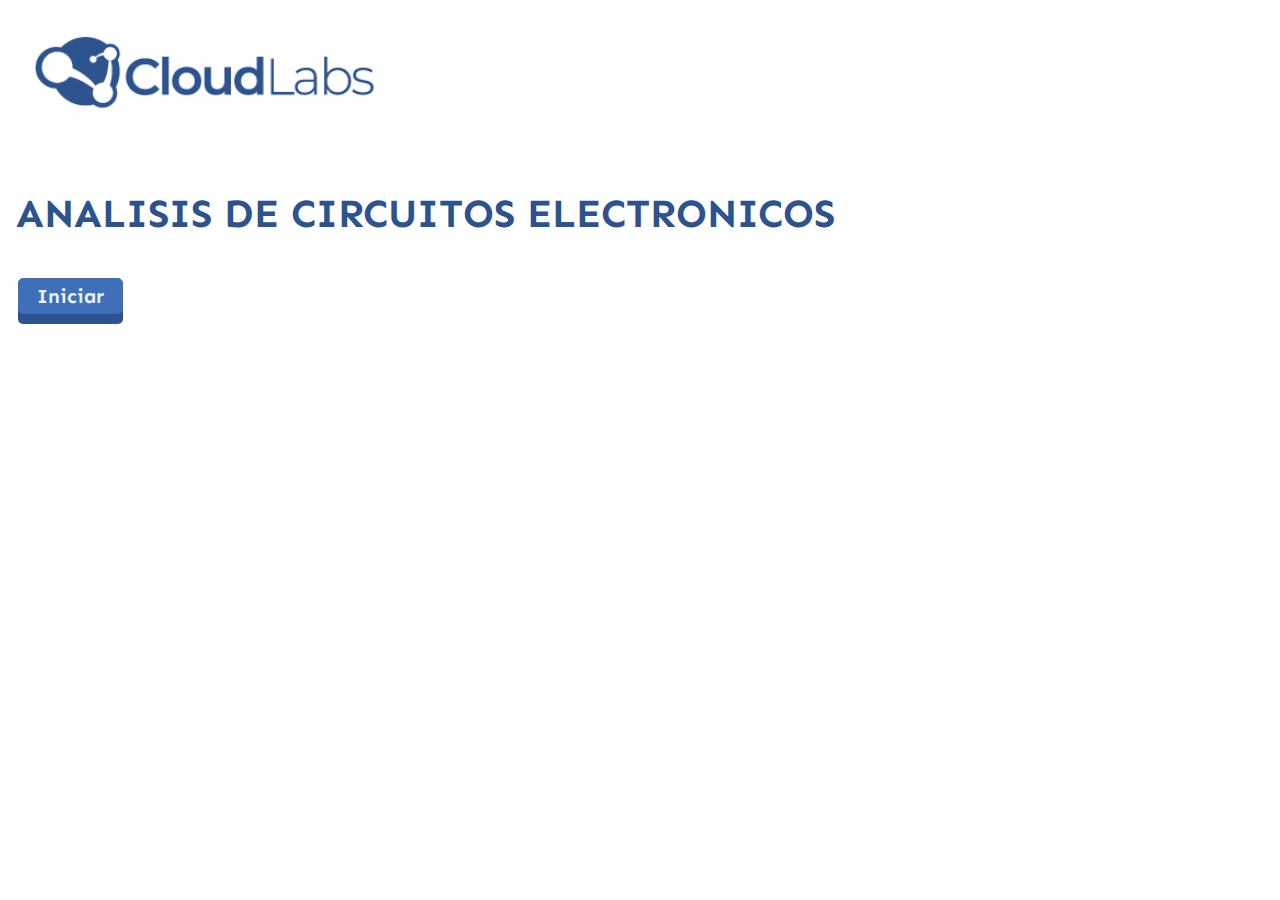
<file: index.html>
<!DOCTYPE html>
<html>

<head>
    <meta charset="utf-8">
    <meta name="viewport" content="width=device-width, initial-scale=1.0">
    <meta http-equiv="X-UA-Compatible" content="IE=edge">

    <title>UND Aprendizaje</title>

    <!-- Bootstrap CSS CDN -->
    <link rel="stylesheet" href="https://stackpath.bootstrapcdn.com/bootstrap/4.1.0/css/bootstrap.min.css" integrity="sha384-9gVQ4dYFwwWSjIDZnLEWnxCjeSWFphJiwGPXr1jddIhOegiu1FwO5qRGvFXOdJZ4" crossorigin="anonymous">
    <!-- Our Custom CSS -->
    <link rel="stylesheet" href="style3.css">
    <!-- Scrollbar Custom CSS -->
</head>

<body>
    <div class="container">
        <div class="row">
            <div class="col-md-12">
                <img src="assets/img/LogoCloudLabs.png" class="logo_portada">
            </div>
        </div>
        <div class="row">
            <div class="col-md-8">
                <h1 class="titulo_portada">ANALISIS DE CIRCUITOS ELECTRONICOS</h1>
                <a href="contenido.html" class="button-3d-azul button-portada"> Iniciar</a>
            </div>
        </div>
    </div>
</body>
</html>
</file>
<file: style3.css>
/*
    DEMO STYLE
*/

@import "https://fonts.googleapis.com/css2?family=Sen:wght@400;700;800&display=swap";
body {
    font-family: 'Sen', sans-serif;
    background: #fff;
    margin: 0;
    height: 100%;
    overflow: hidden;
}


@media screen and (max-width: 900px) {

    .ajusteIconos{
        margin-top: 60px;
    }

    body {
        font-family: 'Sen', sans-serif;
        background: #fff;
        margin: 0;
        height: 100%;
        overflow: auto;
    }
    
    


}


@font-face {
  font-family: 'Digital';
  src: url('assets/fonts/DS-DIGI.ttf') format('truetype');; /* IE9 Compat Modes */
}

@font-face {
  font-family: 'Stencil';
  src: url('assets/fonts/Stencil.ttf') format('truetype');; /* IE9 Compat Modes */
}

p {
    font-family: 'Sen', sans-serif;
    font-size: 16px;
    font-weight: 300;
    line-height: 18px;
    color: #2c538e;
    margin-bottom: 10px;
}

h3{
    font-size: 20px;

}

h5,h6{
  color: #2c538e;
}

a,
a:hover,
a:focus {
    text-decoration: none;
    transition: all 0.3s;
}

button:focus{
    outline: none !important;
}

.titulo_portada{
    color: #2c538e;
    font-size: 2.5em;
    font-weight: bolder;
    margin-top: 70px;
    margin-bottom: 30px;
}

.logo_portada{
    width: 30%;
}

.button-portada{
    font-size: 20px;
    font-weight: 700;
}

.navbar {
    padding: 5px 10px;
    background: #fff;
    border: none;
    border-radius: 0;
    margin-bottom: 12px;
    box-shadow: 1px 1px 3px rgba(0, 0, 0, 0.1);
}

.logo_cl{
   width: 20%;
}

.navbar-btn {
    box-shadow: none;
    outline: none !important;
    border: none;
}

.line {
    width: 100%;
    height: 1px;
    border-bottom: 1px dashed #ddd;
    margin: 40px 0;
}

#smartwizard2 .tab-content{
    overflow: visible;
}

.modal-content {
    border-radius: 1.7rem;
}

.mod-close {
    color: #2c538e;
}

/* ---------------------------------------------------
    SIDEBAR STYLE
----------------------------------------------------- */

#sidebar {
    width: 250px;
    position: fixed;
    top: 0;
    left: -250px;
    height: 100vh;
    z-index: 999;
    background: #2C538E;
    color: #fff;
    transition: all 0.3s;
    overflow-y: scroll;
    box-shadow: 3px 3px 3px rgba(0, 0, 0, 0.2);
}

#sidebar.active {
    left: 0;
}

#dismiss {
    width: 35px;
    height: 35px;
    line-height: 35px;
    text-align: center;
    background: #2C538E;
    position: absolute;
    top: 0px;
    right: 0px;
    cursor: pointer;
    -webkit-transition: all 0.3s;
    -o-transition: all 0.3s;
    transition: all 0.3s;
}

#dismiss:hover {
    background: #fff;
    color: #7386D5;
}

.overlay {
    display: none;
    position: fixed;
    width: 100vw;
    height: 100vh;
    background: rgba(0, 0, 0, 0.7);
    z-index: 998;
    opacity: 0;
    transition: all 0.5s ease-in-out;
}
.overlay.active {
    display: block;
    opacity: 1;
}

#sidebar .sidebar-header {
    padding: 20px;
    background: #2C538E;
}

.sidebar-header img{
    margin-top: 20px;
}

#sidebar ul.components {
    padding: 20px 0;
    border-bottom: 1px solid #47748b;
}

#sidebar ul p {
    color: #fff;
    padding: 10px;
}

#sidebar ul li a {
    padding: 10px;
    font-size: 14px;
    display: block;
}

#sidebar ul li a:hover {
    color: #7386D5;
    background: #fff;
}

#sidebar ul li.active>a,
a[aria-expanded="true"] {
    color: #fff;
}

a[data-toggle="collapse"] {
    position: relative;
}
/*
.dropdown-toggle::after {
    display: block;
    position: absolute;
    top: 50%;
    right: 20px;
    transform: translateY(-50%);
}*/
/*
ul ul a {
    font-size: 0.9em !important;
    padding-left: 30px !important;
    background: #2da6ba;
}*/

ul.CTAs {
    padding: 20px;
}

ul.CTAs a {
    text-align: center;
    font-size: 0.9em !important;
    display: block;
    border-radius: 5px;
    margin-bottom: 5px;
}

a.download {
    background: #fff;
    color: #7386D5;
}

a.article,
a.article:hover {
    background: #6d7fcc !important;
    color: #fff !important;
}

.icons-menu{
    background: #f8f9fa;
    padding: 5px;
    border-radius: 35px;
}
.icons-menu span{
    font-size: 30px;
    color: #2c538e;
}
.icons-menu img{
    width: 40px;
}
.icons-menu .dropdown-toggle::after{
    display: none;
}
.icons-menu .dropdown-toggle img{
    margin-top: 10px;
}
.footer-bottom{
    background: #fff;
    border: none;
    border-radius: 0;
    position: fixed;
    width: 97%;
    margin: 20px 20px 5px 20px;
    bottom: 0;
    -webkit-box-shadow: 0px 0px 15px 0px rgba(0, 0, 0, 0.2);
    box-shadow: 0px 0px 15px 0px rgba(0, 0, 0, 0.2);

}
.footer-content{
    margin: 10px;
}

.sw .toolbar{
    padding: 0 !important;
}
#smartwizard .barra-progreso{
    display: none;
}

.btn-cloud {
    color: #2c538e;
    background-color: #fff;
    border-color: #fff;
}
.controls-slide span{
    font-size: 25px;
}
/* ---------------------------------------------------
    CONTENT STYLE
----------------------------------------------------- */

#content {
    width: 100%;
    padding: 5px 20px;
    min-height: 100vh;
    transition: all 0.3s;
    position: absolute;
    top: 0;
    right: 0;
}

.imagen100{
    width: 100%;
}

.titulo-unidad{
    text-align: center;
    background: #2c538e;
    color: #fff;
    padding: 12px;
    border-radius: 30px;
    margin: 14px;
}

.titulo_amarillo{
    text-align: justify;
    background: #ffc107;
    color: #000;
    padding: 12px;
    border-radius: 15px;
    margin: 14px;
}

.titulo_amarillo_hover{
    text-align: justify;
    background: #ffc107;
    color: #2c538e;
    padding: 12px;
    border-radius: 15px;
    margin: 14px;
}

.titulo_amarillo_hover:hover {
    text-align: justify;
    background: #ffc107;
    color: white;
    padding: 12px;
    border-radius: 15px;
    margin: 14px;
    cursor: pointer;
}

.titulo_azul{
    text-align: justify;
    background: #2c538e;
    color: #fff;
    padding: 12px;
    border-radius: 15px;
    margin: 14px;
}

.font13{
    font-size: 13px;
}

.font28{
    font-size: 28px;
}

.font50{
    font-size: 50px;
}

.caja-texto-blue{
    background: #127dd6;
    color: #ffffff;
    padding: 10px;
    border-radius: 18px;
    border: 4px #CDD4DC solid;
}


.caja-texto{
    border: 3px solid #2c538e;
    border-radius: 15px;
    padding: 5px 15px;
    margin: 10px 0px;
}
.caja-texto-y{
    border: 4px solid #ffc107;
    border-radius: 10px;
    padding: 8px 18px; 
}
.caja-texto-back-y{
    border: 4px solid #ffc107;
    border-radius: 10px;
    padding: 6px 18px; 
    background: #ffc107;
    margin-bottom: 10px;
}
.caja-texto-back-y p{
    margin: 0px;
}
.caja-texto-back-y2{
    border: 4px solid #ffc107;
    border-radius: 10px;
    padding: 2px 2px; 
    background: #ffc107;
    margin-bottom: 10px;
}

.caja-texto-p{
    padding: 30px;
    background: #fff2cc;
    border-radius: 10px;
}

.iconos-yell img{
    margin: 0px 12px;
    width: 40px;
}

.caja-texto-back-y2 p{
    margin: 0px;
}
.caja-texto-back-b2{
    border: 4px solid #2c538e;
    border-radius: 10px;
    padding: 2px 2px; 
    background: #2c538e;
    margin-bottom: 10px;
}

.caja-texto-back-b2 p{
    margin: 0px;
    color: #fff;
}
.caja-texto-n{
    border: 2px solid #ff5200;
    border-radius: 15px;
    padding: 18px;
}
.caja-texto-b{
    background: #2c538e;
    border-radius: 10px;
    margin: 14px;
    padding: 8px 20px;
    color: #fff;
}
.caja-texto-b p{
    color: #fff;
}

.caja-texto-n span{
    color: #ff5200;
}

.p_naranja{
  color: #ff5200;
}

.nav-pills .nav-link.active, .nav-pills .show>.nav-link {
    color: #fff;
    background-color: #2c538e;
}
.nav-pills .nav-link{
    color: #2c538e;
    background-color: #ffc107;
    margin-right: 14px;
}

.link-image{
    border: 1px solid #2c538e;
    padding: 8px;
    margin: 8px;
    border-radius: 10px;
}
.link-image2{
    background:  #2c538e;
    padding: 8px;
    margin: 8px;
    border-radius: 10px;
    color: #fff !important;
}

.link-image img{
    width: 80px; 
}
.link-image2 img{
    width: 80px; 
}
.link-image .img-show {
    display: none;
}
.link-image:hover .img-show {
    display: inline;
}
.link-image:hover .img-none {
    display: none;
}

.link-image2:hover{
    color: #fff !important;
}

.nav-pills .link-image.active, .nav-pills .show>.link-image {
    color: #fff;
    background-color: #2c538e;
}


.link-image.active .img-none{
    display: none;
}
.link-image.active .img-show{
    display: inline;
}

.space25{
    margin-top: 25px;
}

.tituloh4{
    background: #2c538e;
    width: fit-content;
    padding: 8px 45px;
    color: #fff;
    border-radius: 10px;
}
.tituloh4_center{
    background: #2c538e;
    width: fit-content;
    padding: 8px 45px;
    color: #fff;
    border-radius: 10px;
    margin-left: auto;
    margin-right: auto;
}
.tituloh5_center{
    background: #ffc107;
    width: fit-content;
    padding: 8px 45px;
    color: #fff;
    border-radius: 10px;
    margin-left: auto;
    margin-right: auto;
}
.dialogo-style{
    position: relative;
    padding: 4px;
    margin: 2px 0 20px;
    border: 5px solid #ffc107;
    color: #333;
    -webkit-border-radius: 10px;
    -moz-border-radius: 10px;
    border-radius: 10px;
    background: #ffd75d;
}

.dialogo-style-right {
    position: relative;
    padding: 4px;
    margin: 2px 0 20px;
    border: 5px solid #2c538e;
    color: #fff;
    -webkit-border-radius: 10px;
    -moz-border-radius: 10px;
    border-radius: 10px;
    background: #3e6fb9;
}

.dialogo-style:before {
    content: "";
    position: absolute;
    bottom: -20px;
    left: 40px;
    border-width: 20px 20px 0;
    border-style: solid;
    border-color: #ffc107 transparent;
    display: block;
    width: 0;
}

.dialogo-style:after {
    content: "";
    position: absolute;
    bottom: -13px;
    left: 47px;
    border-width: 13px 13px 0;
    border-style: solid;
    border-color: #ffd75d transparent;
    display: block;
    width: 0;
}

.dialogo-style-right:before {
    content: "";
    position: absolute;
    bottom: -20px;
    right: 40px;
    border-width: 20px 20px 0;
    border-style: solid;
    border-color: #2c538e transparent;
    display: block;
    width: 0;
}

.dialogo-style-right:after {
    content: "";
    position: absolute;
    bottom: -13px;
    right: 47px;
    border-width: 13px 13px 0;
    border-style: solid;
    border-color: #3e6fb9 transparent;
    display: block;
    width: 0;
}

.display-none{
    display: none;
}


/*menu footer */


#colorNav > ul{
    width: 450px; /* Increase when adding more menu items */
    margin:0 auto;
}

#colorNav > ul > li{ /* will style only the top level li */
    list-style: none;
    /*box-shadow: 0 0 10px rgba(100, 100, 100, 0.2) inset,1px 1px 1px #CCC;*/
    display: inline-block;
    line-height: 1;
    margin: 1px;
    position:relative;
}

#colorNav > ul > li > a{
    color:inherit;
    text-decoration:none !important;
    font-size:24px;
}

#colorNav > ul > li > a > img{
    width: 50px;
}

#colorNav li ul{
    position:absolute;
    list-style:none;
    text-align:center;
    width: 240px;
    left: 30%;
    margin-left: -124px;
    bottom: 34px;
    font-size: 12px; 
    /* This is important for the show/hide CSS animation */
    max-height:0px;
    overflow:hidden;
    z-index: 1200;
    
    -webkit-transition:max-height 0.4s linear;
    -moz-transition:max-height 0.4s linear;
    transition:max-height 0.4s linear;
}

#colorNav li ul li{
    background-color:#313131;
}

#colorNav li ul li a{
    padding:12px;
    color:#fff !important;
    text-decoration:none !important;
    display:block;
}

#colorNav li ul li:nth-child(odd){ /* zebra stripes */
    background-color:#363636;
}

#colorNav li ul li:hover{
    background-color:#444;
}

#colorNav li ul li:first-child{
    border-radius:3px 3px 0 0;
    margin-top:25px;
    position:relative;
}
#colorNav li ul li:last-child{
    margin-bottom:5px;
    position:relative;
}

#colorNav li ul li:last-child:before{ /* the pointer tip */
    content:'';
    position:absolute;
    width:1px;
    height:1px;
    border:5px solid transparent;
    border-top-color:#313131;
    left:50%;
    bottom:-10px;
    margin-left:-5px;
}

#colorNav li ul li:last-child{
    border-bottom-left-radius:3px;
    border-bottom-right-radius:3px;
}

/* This will trigger the CSS */
/* transition animation on hover */

#colorNav li:hover ul{
    max-height: fit-content;
}

.margin5{
  margin: 5px;
}

.margin30{
  margin: 30px;
}

.justificado {
    text-align: justify;
}

.p_black {
    color: black !important;
}
.p_white {
    color: white !important;
}

.p_padding5 {
    padding-left: 5%;
    padding-right: 5%;
}

.p_padding10 {
    padding-left: 10%;
    padding-right: 10%;
}

.p_margin5 {
    margin-left: 5%;
    margin-right: 5%;
}

.p_margin10 {
    margin-left: 10%;
    margin-right: 10%;
}

/*----------------------------
    Color Themes
-----------------------------*/


#colorNav li.green{
    /* This is the color of the menu item */
    background-color:#00c08b;
    
    /* This is the color of the icon */
    color:#127a5d;
}

#colorNav li.red{       background-color:#ea5080;color:#aa2a52;}
#colorNav li.blue{      background-color: #3e6fb9;color: #1a3255;}
#colorNav li.yellow{    background-color:#94918b;color:#ab8426;}
#colorNav li.purple{    background-color:#df6dc2;color:#9f3c85;}



.linea-titulo p{
    color: #000;
}


.linea-titulo img{
    margin: -60px 0px 0px -10px;
}

#plano-electronico{
    background-image: url(assets/img/medidores.png);
    background-size: contain;
    margin-right: auto;
    margin-left: auto;
    display: block;
}

.img340{
    width: 340px;
}

.img35{
    width: 35%;
    margin: auto auto;
    display: block;
}

.p20{
    font-size: 20px;
}

.divrowbombillo{
    background: #3e6fb9;
    border-radius: 20px;
    margin: 10px;
}

.divrowbombillo p{
    color: #fff;
    font-size: 13px;
}

.divrowbombillo img{
    background: #fafafa;
    border-radius: 50%;
    padding: 27px;
    width: 70%;
}

#tecnica_tierra{
    background-image: url(assets/img/tecnica-terreno.png);
    background-size: contain;
    margin-right: auto;
    margin-left: auto;
    display: block;
    background-repeat: no-repeat;
}

#multimetro{
    background-image: url(assets/img/multimetro-clavijas.png);
    background-repeat: no-repeat;
    background-size: contain;
    margin-right: auto;

    margin-left: auto;
    display: block;
}


#electricidad{
    background-image: url(assets/img/electricidad.png);
    background-repeat: no-repeat;
    background-size: contain;
    margin-right: auto;

    margin-left: auto;
    display: block;
}

#c_tension{
    background-image: url(assets/img/estructuras-tension.png);
    background-repeat: no-repeat;
    background-size: contain;
    margin-right: auto;

    margin-left: auto;
    display: block;
}



.canvas-container{
    display: block;
    margin-left: auto;
    margin-right: auto;
}

.size14{
    font-size: 14px;
}

.borde_yell{
    border-right: 2px solid #ffc107;
}

.circle{
    background: #feb800;
    padding: 30px;
    border-radius: 80px;
}




/*tabs personalizados*/

.tablinks.active:focus{
    outline: none;
}

#wrapper {
   display: flex;
   justify-content: center;
   align-items: center;
   width: 100%;
   margin-top: 10px;
}

/* Tabs menu */

.tabs {
   margin: 0;
   /*background-image: linear-gradient(135deg, #f5f7fa 0%, #c3cfe2 100%);*/
   display: flex;
   justify-content: space-between;
   align-items: center;
   height: 50px;
   border-radius: 2px 2px 0px 0px;

   @media screen and (max-width: 512px) {
      height: 40px;
   }
}

/* Tab Links */

.tablinks {
   background: transparent;
   background-image: linear-gradient(90deg, transparent 70%, rgba(255, 255, 255, 0.2) 100%);
   border: none;
   outline: none;
   cursor: pointer;
   width: 33.3%; /*change depending on the number of tabs*/
   height: 50px;
   position: relative;
   display: flex;
   justify-content: center;
   align-items: center;
   font-size: 16px;
   overflow: hidden;
   transition: 0.3s ease;

   @media screen and (max-width: 512px) {
      height: 40px;
      font-size: 12px;
   }
}


.ajusteModal{
     width: 140%;
     margin-left: -140px;
}


@media screen and (max-width: 700px) {
    .ajusteModal{
        width: 100%;
        margin-left: 0;
   }
   
 }

.tablinks:before /* Gradient */ {
   background-image: linear-gradient(135deg, #007bff 0%, #2c538e 100%);
   content: "";
   width: 100%;
   height: 0px;
   position: absolute;
   top: 0;
   left: 0;
   transition: 0.3s ease-in-out;
   z-index: 2;
}


/*tab buttons hover*/

.tablinks:hover::before {
   height: 100%;
   z-index: 2;
   bottom: 0;
   
   @media screen and (max-width: 512px) {
      height: 0;
   }
}


/* Tab active */

.tablinks.active {
   background-color: white;
   z-index: 0;
   border-right: 0px;
   border-left: 0px;
   height: 90px;
   bottom: 0px;
   overflow: hidden;
   
   @media screen and (max-width: 512px) {
      height: 60px;
   }
}

.tablinks.active:before /* Gradient */ {
   content: "";
   width: 100%;
   height: 5px;
   top: 0;
   left: 0;
}

/* Tabs text */

.tablinks.active p,
.tablinks.active:hover p {
   opacity: 1;
   background: -webkit-linear-gradient(135deg, #007bff 0%, #2c538e 100%);
   -webkit-background-clip: text;
   -webkit-text-fill-color: transparent;
}

.tablinks p {
   opacity: 0.6;
   display: flex;
   align-items: center;
   justify-content: center;
   z-index: 2;
   transition: 0.5s ease;
   padding: 0;
   margin: 0;
   color: #686868;
   backface-visibility: hidden;
   font-weight: 400;
}

.tablinks:hover p {
   color: white;
   opacity: 1;
   
   @media screen and (max-width: 512px) {
      color: #686868;
      opacity: 0.6;
   }
}


/* Tabs text bigger */

.tablinks p:before {
   content: attr(data-title);
   position: absolute;
   height: auto;
   width: auto;
   color: white;
   display: flex;
   align-items: center;
   justify-content: center;
   opacity: 0.1;
   font-size: 40px;
   transition: 1s ease-out;
   z-index: -1;
   font-weight: 600;
   top: 110%;
   
   @media screen and (max-width: 512px) {
      display: none;
   }
}

.tablinks:hover p:before {
   opacity: 0.1;
   font-size: 40px;
   top: -80%;
}

.content{
    width: 100%;
}


/* tab content */

.wrapper_tabcontent {
   background-color: white;
   margin-top: 0px;
   z-index: -3;
   position: relative;
   opacity: 1;
   padding: 40px 60px;
   overflow: hidden;
   transition: all 1s ease;
   top: 0;
}

.tabcontent {
   display: none;
   min-height: 180px;
   
}

@keyframes tabEffect {
   from {
      top: -40px;
   }
   to {
      top: 0px;
   }
}

.tabcontent.active {

   transition: all 1s ease;
   display: block;
}

/* Tab content line */
.wrapper_tabcontent:after {
   content: "";
   height: 5px;
   width: 100%;
   position: absolute;
   background-image: linear-gradient(135deg, #667eea 0%, #764ba2 100%);
   left: 0;
   bottom: 0;
   z-index: -2;
   transition: all 1s ease;
}

/* Title */
.tabcontent h3 {
   font-size: 40px;
   top: 75px;
   transform: rotate(90deg);
   position: absolute;
   left: -90px;
   opacity: 0.1;
   width: 200px;
   height: 60px;
   background: -webkit-linear-gradient(135deg, #667eea 0%, #764ba2 100%);
   -webkit-background-clip: text;
   -webkit-text-fill-color: transparent;
   padding: 0;
   animation: city 1s ease;

   @media screen and (max-width: 512px) {
      top: 65px;
   }
}

@keyframes city {
   from {
      left: -150px;
   }
   to {
      left: -90px;
   }
}

/* Text*/
.tabcontent p {
   color: #686868;
   margin: 0;
   padding: 0;
   line-height: 28px;
   font-weight: 100;
   transition: all 1s ease;
   animation: fadeEffect 0.6s ease;
   width: 100%;
   font-size: 16px;

   @media screen and (max-width: 512px) {
      font-size: 14px;
      line-height: 26px;
   }
}

@keyframes fadeEffect {
   from {
      opacity: 0;
      margin-left: 30px;
   }
   to {
      opacity: 1;
      margin-left: 0;
   }
}



.carrusel-flip{
    width: 400px;
    height: 220px;
    margin: 20px auto;
    position: relative;
    padding: 10px 20px;
    box-sizing: border-box;
    color: #FFF;
    background: #2e4465;
    background-clip: padding-box;
    border: solid 8px transparent;
    border-radius: 1em;
    background-image: url(assets/img/textura.png);
    background-position: center;
    background-size: auto;
}
.carrusel-flip h5{
    color: #fff;
    text-align: center;
    font-weight: bold;
}

.carrusel-flip:before{
    content: '';
    position: absolute;
    top: 0;
    right: 0;
    bottom: 0;
    left: 0;
    z-index: -1;
    margin: -8px;
    border-radius: inherit;
    background: linear-gradient(to right, #ffda68, #fe6a16);
}

.quiz-container{
    height: 500px;
    margin: 0 !important;
    padding: 0 !important;
}

.imagenquiz{
    width: 150px;
    margin: auto auto;
    display: block;
}


.answers a {
    background: #dee2e6 !important;
    margin-bottom: 2px !important;
    padding: 3px 12px !important;
}

.answers a.correct {
    background: #090 !important;
}
.answers a.incorrect {
    background: #c00 !important;
}

#quiz-controls{
    background: #3e6fb9 !important;
}

#quiz-controls p{
    color: #fff;
}


.quiz-results-state #quiz-buttons a {
    margin:20px;
}

.wheeldiv{
    background: #3e6fb9;
    color: #fff;
    width: 200px;
    padding: 50px 26px;
    border-radius: 100px;
    height: 200px;
    margin: auto auto;
    margin-top: -100px;
    text-align: center;
}
.wheeldiv p{
    color: #fff;
}
.wheeldiv span{
    font-size: 3em;
    margin-bottom: 5px;
}

.sw-theme-arrows>.nav .nav-link {
    padding-left: 0px !important;
}

.textsl25{
    font-size: 18px;
    font-stretch: 20px;
    line-height: 25px;
}

.textsl25 span{
    font-size: 30px;
    font-weight: bold;
}

.img70{
    width: 170%;
    margin: auto auto;
    display: block;
}
.img80{
    width: 80%;
    margin: auto auto;
    display: block;
}
.img50{
    width: 50%;
    margin: auto auto;
    display: block;
}
.img20{
    width: 20%;
    margin: auto auto;
    display: block;
}
.img10{
    width: 20%;
    margin: auto auto;
    display: block;
}

.img7{
    width: 7%;
    margin: auto auto;
    display: block;
}
.img30{
    width: 30%;
    margin: auto auto;
    display: block;
}
/*ahorcado*/

#image7, #image6,#image5, #image4, #image3,
#image2, #image1, #image0 {
    opacity: 0;
    transition: opacity .3s ease;
}

picture {
    position: relative;
}

picture img {
    position: absolute;
    top: 14px;
    right: -284px;
    width: 300px;
    height: 321px;
}

.fade-in-juego{
  opacity: 1 !important;
}
.letra{
    margin: 2px;
    width: 50px;
    font-family: 'Digital';
    font-size: 24px;
}

#acierto {
    text-align: center;
   min-height: 24px;
   transform: scale(0);
}
.acierto {
  animation: zoomInOut 1s ease;
}
.rojo {
  color: red;
}
.verde {
  color: green;
}

.zoom-in {
  transform: scale(1) !important;
}

@keyframes zoomInOut {
  0% { transform: scale(0); }
  50% { transform: scale(1); }
  70% { transform: scale(1); }
  100% { transform: scale(0); }
}

.pregunta-ah{
    background: #2c538e;
    color: #fff;
    padding: 5px;
    border-radius: 20px;
    font-size: 13px;
}

.encuadre {
    border: 2px dashed #5cb85c;
    padding: 3px 2px 2px 6px;
}

#msg-final {
  text-align: center;
  color: #ccc;
  transition: all .5s ease;
  transform: scale(0);
  min-height: 50px;
  margin-bottom: 0;
}

.respuesta-div{
    margin: 10px 0px;
    padding: 12px 20px;
    background: #ffc107;
    border-radius: 20px;
}

.respuesta-div span{
    font-weight: 900;
    font-size: 18px;
}


/*boton 3d*/

.button-3d {
  position:relative;
  display:inline-block;
  color:#ecf0f1;
  text-decoration:none;
  border-radius:5px;
  border:solid 1px #f39c12;
  background:#e67e22;
  text-align:center;
  padding:5px 18px 5px;
  margin: 10px 2px;
  
  -webkit-transition: all 0.1s;
    -moz-transition: all 0.1s;
    transition: all 0.1s;
    
  -webkit-box-shadow: 0px 10px 0px #d35400;
  -moz-box-shadow: 0px 10px 0px #d35400;
  box-shadow: 0px 10px 0px #d35400;
}

.button-3d:hover{
    color:#ecf0f1;
    cursor: pointer;
}

.button-3d:active{
    -webkit-box-shadow: 0px 2px 0px #d35400;
    -moz-box-shadow: 0px 2px 0px #d35400;
    box-shadow: 0px 2px 0px #d35400;
    position:relative;
    top:4px;
}

.button-3d-azul {
  position:relative;
  display:inline-block;
  color:#ecf0f1;
  text-decoration:none;
  border-radius:5px;
  border:solid 1px #3e6fb9;
  background:#3e6fb9;
  text-align:center;
  padding:5px 18px 5px;
  margin: 10px 2px;
  
  -webkit-transition: all 0.1s;
    -moz-transition: all 0.1s;
    transition: all 0.1s;
    
  -webkit-box-shadow: 0px 10px 0px #2c538e;
  -moz-box-shadow: 0px 10px 0px #2c538e;
  box-shadow: 0px 10px 0px #2c538e;
}

.button-3d-azul:hover{
    color:#ecf0f1;
    cursor: pointer;
}

.button-3d-azul:active{
    -webkit-box-shadow: 0px 2px 0px #2c538e;
    -moz-box-shadow: 0px 2px 0px #2c538e;
    box-shadow: 0px 2px 0px #2c538e;
    position:relative;
    top:4px;
}

.button-3d-sm {
    position: relative;
    display: inline-block;
    font-size: 12px;
    color: #ecf0f1;
    text-decoration: none;
    border-radius: 5px;
    border: solid 1px #f39c12;
    background: #e67e22;
    text-align: center;
    padding: 0px 10px 5px;
    margin: 0px 0px;
    -webkit-transition: all 0.1s;
    -moz-transition: all 0.1s;
    transition: all 0.1s;
    -webkit-box-shadow: 0px 6px 0px #d35400;
    -moz-box-shadow: 0px 6px 0px #d35400;
    box-shadow: 0px 6px 0px #d35400;
}

.button-3d-sm:hover{
    color:#ecf0f1;
    cursor: pointer;
}

.button-3d-sm:active{
    -webkit-box-shadow: 0px 2px 0px #d35400;
    -moz-box-shadow: 0px 2px 0px #d35400;
    box-shadow: 0px 2px 0px #d35400;
    position:relative;
    top:4px;
}

.div28 span{
    font-weight: 900;
    font-size: 60px;
    color:#fff;
}

.div28 p{
    color: #000;
    font-weight: 400;
    font-size: 1.2rem;
}

.yellow1{
    background: #ffdd78;
}
.yellow2{
    background: #f1c645;    
}
.yellow3{
    background: #ffbf00;    
}

.tarjeta{
    height: auto;
    margin: auto;
    position: relative;
    padding: 20px;
    box-sizing: border-box;
    color: #FFF;
    background: #2e4465;
    background-clip: padding-box;
    border: solid 8px transparent;
    border-radius: 1em;
    background-image: url(assets/img/circuitos-mapa.png);
    background-position: center;
    background-size: auto;
}

.tarjeta:before{
    content: '';
    position: absolute;
    top: 0;
    right: 0;
    bottom: 0;
    left: 0;
    z-index: -1;
    margin: -8px;
    border-radius: inherit;
    background: linear-gradient(to right, #3acfd5, #3a4ed5);
}

.tarjeta img{
    width: 10%;
}
.tarjeta h5{
    text-align: center;
}

.img50{
   width: 50%;
   margin: auto auto; 
   display: block;
}

.mod-close{
    text-align: end;
    cursor: pointer;
}

.div-azul{
    background: #2c538e;
    color: #fff;
    padding: 25px;
    border-radius: 20px;
}

.div-azul p{
    color: #fff;
}

.botonera{
  padding-bottom: 100px;
}

.botonera a{
    width: 70px;
}

.pasos-normas{
    padding: 10px;
}

.divsuelo-right{
    border-left: 4px solid #ff5200;
    border-top: 4px solid #ff5200;
    padding: 30px;
    border-top-left-radius: 20px;
}

.divsuelo-left{
    border-bottom: 4px solid #ff5c0e;
    padding-bottom: 20px;
}

.content-circle{
    display: inline-block;
    width: 150px;
    height: auto;
    text-align: center;
    margin-right: 10px;
    vertical-align: top;
}

.circle-div{
    width: 150px;
    height: 150px;
    background: #ffc107;
    border-radius: 100px; 
    text-align: center;
    padding-top: 20px;   
}

.circle-div img{
    width: 70%;
}

.circle-div:hover{
    cursor: pointer;
}

.content-circle p{
    margin-top: 10px;
    color: #000;
    font-weight: 600; 
}

.tarjeta-wrap{
  margin: 10px;
  -webkit-perspective: 800;
  perspective: 800;
}

.tarjeta-slip{
  width: 350px;
  height: 200px;
  margin: auto auto;
  position: relative;
  border-radius: 20px;
  -webkit-transform-style: preserve-3d;
  transform-style: preserve-3d;
  -webkit-transition: .7s ease;
  transition: .7s ease;
  -webkit-box-shadow: 0px 10px 15px -5px rgba(0,0,0,0.65);
  box-shadow: 0px 10px 15px -5px rgba(0,0,0,0.65);

}

.adelante, .atras{
  width: 100%;
  height: 100%;
  position: absolute;
  top: 0;
  left: 0;
  -webkit-backface-visibility: hidden;
  backface-visibility: hidden;
  border-radius: 20px;
}

.adelante{
  width: 100%;
  text-align: center;
  padding: 30px;
}

.adelante p{
    color: #fff;
}
.atras p{
    color: #fff;
}

.atras{
  -webkit-transform: rotateY(180deg);
  transform: rotateY(180deg);

  padding: 15px;
  display: -webkit-box;
  display: -webkit-flex;
  display: -ms-flexbox;
  display: flex;
  -webkit-box-pack: center;
  -ms-flex-pack: center;
  -webkit-box-align: center;
  -webkit-align-items: center;
  -ms-flex-align: center;
  align-items: center;
  color: #fff;
}

.tarjeta-wrap:hover .tarjeta-slip{
  -webkit-transform: rotateY(180deg);
  transform: rotateY(180deg);
}

.card1{
    background: #5481b1;
}

.card2{
    background: #5490d0;
}

.card3{
    background: #85bcf7;
}

.content-atras{
    border-left: 6px solid #2c538e;
    padding-left: 10px;
}

/*
////////////////////////////////////////////////////////////////////////////////////
//////////////////////////// Juego emparejamiento
////////////////////////////////////////////////////////////////////////////////////
*/


/* Main content area */



#contentEmparejamiento {
  text-align: center;
  -moz-user-select: none;
  -webkit-user-select: none;
  user-select: none;
}

#cardPile {
  padding: 20px;
  border: 2px solid #333;
  -moz-border-radius: 10px;
  -webkit-border-radius: 10px;
  border-radius: 10px;
  -moz-box-shadow: 0 0 .3em rgba(0, 0, 0, .8);
  -webkit-box-shadow: 0 0 .3em rgba(0, 0, 0, .8);
  box-shadow: 0 0 .3em rgba(0, 0, 0, .8);
}

#containerSlots {
  padding: 10px;
  border: 2px solid transparent;
  -moz-border-radius: 10px;
  -webkit-border-radius: 10px;
  border-radius: 10px;
  -moz-box-shadow: 0 0 .3em rgba(0, 0, 0, .8);
  -webkit-box-shadow: 0 0 .3em rgba(0, 0, 0, .8);
  box-shadow: 0 0 .3em rgba(0, 0, 0, .8);
}

#cardSlots div:first-child, #cardPile p:first-child {
  margin-left: 0;
}

#cardPile p {
    border: 2px solid transparent;
}

#cardSlots div.hovered {
  background: #aaa;
}

#cardSlots p {
    border: 2px solid black;
    border-style: dashed;
    opacity: 0.5;
    margin-top: 15px;
}

#cardPile p.ui-draggable-dragging {
  -moz-box-shadow: 0 0 .5em rgba(0, 0, 0, .8);
  -webkit-box-shadow: 0 0 .5em rgba(0, 0, 0, .8);
  box-shadow: 0 0 .5em rgba(0, 0, 0, .8);
}

#contentEmparejamiento2 {
  text-align: center;
  -moz-user-select: none;
  -webkit-user-select: none;
  user-select: none;
}



#cardPile2 {
  padding: 20px;
  border: 2px solid #333;
  -moz-border-radius: 10px;
  -webkit-border-radius: 10px;
  border-radius: 10px;
  -moz-box-shadow: 0 0 .3em rgba(0, 0, 0, .8);
  -webkit-box-shadow: 0 0 .3em rgba(0, 0, 0, .8);
  box-shadow: 0 0 .3em rgba(0, 0, 0, .8);
}

#containerSlots2 {
  padding: 10px;
  border: 2px solid transparent;
  -moz-border-radius: 10px;
  -webkit-border-radius: 10px;
  border-radius: 10px;
  -moz-box-shadow: 0 0 .3em rgba(0, 0, 0, .8);
  -webkit-box-shadow: 0 0 .3em rgba(0, 0, 0, .8);
  box-shadow: 0 0 .3em rgba(0, 0, 0, .8);
}

#cardSlots2 div:first-child, #cardPile2 p:first-child {
  margin-left: 0;
}

#cardPile2 p {
    border: 2px solid transparent;
}

#cardSlots2 div.hovered {
  background: #aaa;
}

#cardSlots2 p {
    border: 2px solid black;
    border-style: dashed;
    opacity: 0.5;
    margin-top: 15px;
}

#cardPile2 p.ui-draggable-dragging {
  -moz-box-shadow: 0 0 .5em rgba(0, 0, 0, .8);
  -webkit-box-shadow: 0 0 .5em rgba(0, 0, 0, .8);
  box-shadow: 0 0 .5em rgba(0, 0, 0, .8);
}

.dashed-box {
    border: 2px solid #ffc107;
    border-style: dashed;
    border-radius: 15px;
    color: #2c538e;
    padding: 10px;
}
.titulo_aprendizaje  {
    padding-top: 10px;
    border-bottom: 6px solid rgb(255, 193, 7);
}

.boton-juego{
    font-size: 13px;
    white-space: break-spaces;
    font-weight: 600;
}

.img20tab{
  width: 20%;
}

.boton-dialogo{
   width: 130px;
}

.card-desp{
  background: #fdcf44;
}

.list_quimicos li{
    background: #ffe082;
    padding: 10px;
    margin-bottom: 5px;
    border-radius: 12px;
}

.button-shadow{
    width: 150px;
    height: 100px;
    background: #2c538e;
    text-align: center;
    padding:5px 18px 5px;
    text-decoration:none;
    color: #fff;
    border-radius:5px;
    border-style: none;
    font-size: 13px;
    vertical-align: top;
    margin-top: 20px;
}

.button-shadow div{
    background: #ffc107;
    width: 30px;
    height: 30px;
    border-radius: 30px;
    margin: auto;
    padding: 5px;
    color: #000;
    font-weight: 800;
    margin-top: -40px;
}

.button-shadow:hover{
    cursor: pointer;
    -webkit-box-shadow: -1px 10px 48px 0px rgba(255,140,0,1);
    -moz-box-shadow: -1px 10px 48px 0px rgba(255,140,0,1);
    box-shadow: -1px 10px 48px 0px rgba(255,140,0,1);
}

.sistema_medicion{
    display: inline-block;
    width: 50px;
    height: 50px;
    background: #2c538e;
    text-align: center;
    padding:8px 18px 5px;
    text-decoration:none;
    color: #fff;
    border-radius:50px;
    border-style: none;
    font-size: 1.5em;
    vertical-align: top;
    margin-top: 10px;
}

.sistema_medicion:hover{
    cursor: pointer;
}

.numslide{
    background: #ffc107;
    padding: 18px 14px;
    font-size: 1.5em;
    font-weight: bold;
}

.border-left-dash{
    border-right: dashed 2px #ffc107
}

.actividadtruefalse label{
    display: block;
    overflow: hidden;
    cursor: pointer;
    padding: 10px;
    -webkit-border-radius: 15px;
    -moz-border-radius: 15px;
    border-radius: 15px;
}

.actividadtruefalse label > * {
    display: inline-block;
    vertical-align: middle;
}

.actividadtruefalse span{
    color: #fff;
}

.actividadtruefalse img{
    width: 30px;
}

.actividadtruefalse label:hover {
    background: rgba(255,255,255,0.1);
}

   /* ´lkjñj∞ */

   
.actividadtruefalse2 label{
    display: block;
    overflow: hidden;
    cursor: pointer;
    padding: 10px;
    -webkit-border-radius: 15px;
    -moz-border-radius: 15px;
    border-radius: 15px;
}

.actividadtruefalse2 label > * {
    display: inline-block;
    vertical-align: middle;
}

.actividadtruefalse2 span{
    color: #fff;
}

.actividadtruefalse2 img{
    width: 30px;
}

.actividadtruefalse2 label:hover {
    background: rgba(255,255,255,0.1);
}


/* ------------------- */

.actividadtruefalse3 label{
    display: block;
    overflow: hidden;
    cursor: pointer;
    padding: 10px;
    -webkit-border-radius: 15px;
    -moz-border-radius: 15px;
    border-radius: 15px;
}

.actividadtruefalse3 label > * {
    display: inline-block;
    vertical-align: middle;
}

.actividadtruefalse3 span{
    color: #fff;
}

.actividadtruefalse3 img{
    width: 30px;
}

.actividadtruefalse3 label:hover {
    background: rgba(255,255,255,0.1);
}


/* ---------------------- */


.actividadtruefalse4 label{
    display: block;
    overflow: hidden;
    cursor: pointer;
    padding: 10px;
    -webkit-border-radius: 15px;
    -moz-border-radius: 15px;
    border-radius: 15px;
}

.actividadtruefalse4 label > * {
    display: inline-block;
    vertical-align: middle;
}

.actividadtruefalse4 span{
    color: #fff;
}

.actividadtruefalse4 img{
    width: 30px;
}

.actividadtruefalse4 label:hover {
    background: rgba(255,255,255,0.1);
}


.mp10{
    margin: 10px !important;
}
.capitulos{
    border-left: 2px solid #ffc107;
    padding-left: 30px;
    padding-right: 20px;
}

.image_picker_selector .thumbnail{
    padding: 40px !important;
    width: 180px;
    height: 225px;
}

.image_picker_selector .thumbnail p{
    text-align: center;
    color: #000;
    font-size: 13px;
}

.image_picker_selector img{
      width: 100px;
      margin-bottom: 10px;
}

.thumbnail.selected p{
    color: #fff;
}

.sm_picture.selected{
    background: #5cb85c !important;
}
.sm_picture_f.selected{
    background: #dc3545 !important;
}

.img-desplegables{
    width: 150px;
    border-radius: 57px;
    float: right;
    vertical-align: middle;
    margin-top: -55px;
}

.fondo-tierra{
    background-image: url(assets/img/suelo.png);
    height: 390px;
    background-repeat: no-repeat;
    background-size: contain;
    background-position: bottom;
}
.caja-boton img{
    float: left;
    vertical-align: middle;
    width: 10%;
}

.caja-boton:hover{
    background: #f1d685;
    cursor: pointer;
}


/*ordenar estilos*/

.actividad-ordenar{
    margin-bottom: 15px;
    background: #fff;
    height: 140px;
}

.actividad-ordenar:hover {
    cursor: move;
}

.actividad-ordenar2{
    height: 180px;
}

.actividad-ordenar2:hover {
    cursor: move;
}

/*dialogos*/

.bocadilloVerde{
    position: relative;
    background: #99CC00;
    color:#FFF;
    font-weight: normal;
    font-size:14px;
    border-top-left-radius: 20px;
    border-bottom-left-radius: 20px;
    border-bottom-right-radius: 20px;
    padding: 10px;
    text-align: left;
    width: 80%;
    min-height: 60px;
    height: auto;
    margin-bottom:15px;
    word-wrap: break-word;
} 

.bocadilloVerde:after{
    left: 100%;
    top: 0%;
    border: solid transparent;
    content: " ";
    height: 0;
    width: 0;
    position: absolute;
    pointer-events: none;
    border-right: 10px solid transparent;
    border-top: 10px solid  #99CC00;
    border-left: 10px solid #99CC00;
    border-bottom: 10px solid transparent;
}

.bocadilloAzul{
    position: relative;
    background: #00A9F2;
    color:#FFF;
    font-weight: normal;
    font-size:14px;
    border-top-right-radius: 20px;
    border-bottom-left-radius: 20px;
    border-bottom-right-radius: 20px;
    padding: 10px;
    text-align: left;
    width: 80%;
    min-height: 60px;
    height: auto;
    margin-left: 15%;
    margin-bottom:15px;
    word-wrap: break-word;
}

.bocadilloAzul:after{
    right: 100%;
    top: 0%;
    border: solid transparent;
    content: " ";
    height: 0;
    width: 0;
    position: absolute;
    pointer-events: none;
    border-left: 10px solid transparent;
    border-top: 10px solid  #00A9F2;
    border-right: 10px solid #00A9F2;
    border-bottom: 10px solid transparent;
}

.wd40px{
    width: 40px;
}

.controls{
    font-size: 40px;
    color: #2c538e;
    vertical-align: middle;
}

.parrafo-amarillo{
  background: #EFEDB1;
  border-radius: 10px;
  padding: 10px;
  margin: 25px 15px 0 15px;
  text-align: center;
}

.caja-modal{
  background: #5588F7;
  margin: 10px;
  font-size: 13px;
  padding: 30px 0 30px 0;
  text-align: center;

}


.aviso{
  background: #5588F7;
  color: #FFFFFF;
  font-size: 20px;
  border-radius: 15px;
  padding: 30px;
  margin: 50px 0 0 0;
}

.modal-numeros{
  background: #F5CA3B;
  margin: 8px;
  padding: 5px;
  font-size: 25px;
  border-radius: 10px;
  text-align: center;
  font-weight: bold;
}


/*Cards Interactivas*/


.card_animada {  
  box-shadow: 0 2.5em .9em -2em #555;
  position: relative;
  
  
  backface-visibility: hidden;
  transition: transform .8s cubic-bezier(.63,-0.32,.4,1.39);
  border-radius: 20px;
  background-color: #eae9e9;
  height: 230px;
  width: 400px;
  border: 2px #D5D3CF solid;
}

.card_animada .card-body {
    padding: 0px;
}

.card-flip {
  transform: rotateY(180deg);
}

.card-front .card-body {
    display: -webkit-inline-box;
}

.card-back{
    background-color: #4472c4;
    color: white;
    top: -230px;
}

.card-back .card-body {
    margin-top: 5px;}


.card-icon {
    background-color: #4472c4;
    border-top-left-radius: 20px;
    border-bottom-left-radius: 20px;
    width: 150px;
    height: 230px;
    padding: 20px;
    padding-top: 70px
}

.card-title {
    height: 230px;
    width: 200px;
    margin-top: 80px
}

/**Cards Interactivas*/


.card_animada2 {  
  box-shadow: 0 2.5em .9em -2em #555;
  position: relative;
  
  
  backface-visibility: hidden;
  transition: transform .8s cubic-bezier(.63,-0.32,.4,1.39);
  border-radius: 20px;
  background-color: #fff2cc;
  height: 230px;
  width: 250px;
  border: 2px #D5D3CF solid;
}

.card_animada2 .card-body2 {
    padding: 0px;
}

.card-flip2 {
  transform: rotateY(180deg);
}

.card-front2 .card-body2 {
    display: -webkit-inline-box;
}

.card-back2{
    background-color: #fff2cc;
    color: white;
    top: -230px;
}

.card-back2 .card-body2 {
    margin-top: 5px;}


.card-icon2 {
    background-color: #fff2cc;
    border-top-left-radius: 20px;
    border-bottom-left-radius: 20px;
    width: 150px;
    height: 230px;
    padding: 20px;
    padding-top: 70px
}

.card-title2 {
    height: 250px;
    width: 250px;
    margin-top: 80px
}



.back-yellow{
  margin-top: 30px;
  background: #ffd96e;
  border: 4px #FFCD00 solid;
  /*background: #FFCD00;*/
  border-radius: 10%;
  padding: 13px;
}


.actividadtruefalse label{
    display: block;
    overflow: hidden;
    cursor: pointer;
    padding: 10px;
    -webkit-border-radius: 15px;
    -moz-border-radius: 15px;
    border-radius: 15px;
}

.actividadtruefalse label > * {
    display: inline-block;
    vertical-align: middle;
}

.actividadtruefalse span{
    color: #fff;
}

.actividadtruefalse img{
    width: 30px;
}

.actividadtruefalse label:hover {
    background: rgba(255,255,255,0.1);
}

.titulo_aprendizaje  {
    padding-top: 10px;
    border-bottom: 6px solid rgb(255, 193, 7);
}

.caja-texto-back-b2{
  background: #2c538e;
  padding: 9%;
  border-radius: 10px;
}

.caja-texto-u11{
    background: #9dc3e6;
    padding: 5%;
    border-radius: 10px;
}


.caja-texto-blue{
  background: #2c538e;
  padding: 17%;
  border :#2c538e 2px  solid;
  border-radius: 0;
}

.margin-left{
    margin-left: 50px;
}



.container {
  padding: 1em;
  background: #FFFFFF;
}

.blocks {
  display: flex;
  flex-flow: row nowrap;

}

.block {
  position: relative;
  width: 25%;
  height: 250px;
  max-height: 250px;
  border: 1px solid #ccc;
  overflow: hidden;
  background: #ffe699;
  border-radius: 35px;
}
.block:hover .block__body {
  position: absolute;
  top: 0;
  background: #2980b9;
  color: #fff;
  height: 100%;
  transition: top 0.5s;
}
.block:hover .block__body h3 {
  color: #fff;
}

.block__body {
  padding: 1em;
  top: 100%;
}

.padding-top50{
    padding-top: 50px;
}

.margin-top80{
    margin-top: 80px;
}

.margin-top30{
    margin-top: 30px;
}

.border-b{
    border: 10px #4472c4 solid;
}

.nota{
    padding: 10px;
    background: #fff2cc;
    border-radius: 10px;
    font-size: 13px;
    color: #000000;

}

.bocadilloVerde{
    position: relative;
    background: #ffb80c;
    color:#FFF;
    font-weight: normal;
    font-size:14px;
    border-top-left-radius: 20px;
    border-bottom-left-radius: 20px;
    border-bottom-right-radius: 20px;
    padding: 10px;
    text-align: left;
    width: 80%;
    min-height: 60px;
    height: auto;
    margin-bottom:15px;
    word-wrap: break-word;
} 

.bocadilloVerde:after{
    left: 100%;
    top: 0%;
    border: solid transparent;
    content: " ";
    height: 0;
    width: 0;
    position: absolute;
    pointer-events: none;
    border-right: 10px solid transparent;
    border-top: 10px solid  #ffb80c;
    border-left: 10px solid #ffb80c;
    border-bottom: 10px solid transparent;
}

.bocadilloAzul{
    position: relative;
    background: #3f6fb7;
    color:#FFF;
    font-weight: normal;
    font-size:14px;
    border-top-right-radius: 20px;
    border-bottom-left-radius: 20px;
    border-bottom-right-radius: 20px;
    padding: 10px;
    text-align: left;
    width: 80%;
    min-height: 60px;
    height: auto;
    margin-left: 15%;
    margin-bottom:15px;
    word-wrap: break-word;
}

.bocadilloAzul:after{
    right: 100%;
    top: 0%;
    border: solid transparent;
    content: " ";
    height: 0;
    width: 0;
    position: absolute;
    pointer-events: none;
    border-left: 10px solid transparent;
    border-top: 10px solid  #3f6fb7;
    border-right: 10px solid #3f6fb7;
    border-bottom: 10px solid transparent;
}

.card-luces{
    background: #4472c4;
    border-radius: 20px;
}

.lamparas{
    background: #9dc3e6;
    /*padding: 10px;*/
    border-radius: 10px;
}

.padding-20{
    padding: 20px;
}

.padding-10{
    padding: 10px;
}

.padding-50{
    padding: 50px;
}

.padding-5{
    padding: 20px 5px;
}

.back-table{
    background:  #f8cbad;
}

.img-font{
    background-image: url(assets/img/iluminacion-interior.png);
    background-size: contain;
    margin-right: auto;
    margin-left: auto;
    display: block;
}

.margin-buttom15{
    margin-bottom: 15px;
}

.divcontenido{
    margin-bottom: 100px;
    overflow-y: auto !important;
    height: calc( 100vh - 200px ) !important;
    overflow-x: hidden !important;
}

/* Tamaño del scroll */
.divcontenido::-webkit-scrollbar {
  width: 8px;
}

 /* Estilos barra (thumb) de scroll */
.divcontenido::-webkit-scrollbar-thumb {
  background: #ccc;
  border-radius: 4px;
}

.divcontenido::-webkit-scrollbar-thumb:active {
  background-color: #999999;
}

.divcontenido::-webkit-scrollbar-thumb:hover {
  background: #b3b3b3;
  box-shadow: 0 0 2px 1px rgba(0, 0, 0, 0.2);
}

 /* Estilos track de scroll */
.divcontenido::-webkit-scrollbar-track {
  background: #e1e1e1;
  border-radius: 4px;
}

.divcontenido::-webkit-scrollbar-track:hover, 
.divcontenido::-webkit-scrollbar-track:active {
  background: #d4d4d4;
}

.active_actividad img{
    width: 65px !important;
}

.active_actividad{
    border-bottom: #ffc52b 4px solid;
    border-right: #ffc52b 4px solid;
    padding: 2px;
    border-top-right-radius: 15px;
    border-bottom-left-radius: 15px;
    border-bottom-right-radius: 30px;
}


#plano-procedimientos{
    background-image: url(assets/img/fondo_conexiones.png);
    background-repeat: no-repeat;
    background-size: contain;
    margin-right: auto;
    margin-left: auto;
    display: block;
}

.controls{
    font-size: 40px;
    color: #2c538e;
    vertical-align: middle;
}
.glosario ul li a{
    font-family: 'Saira Stencil One', cursive;
    font-size: 2em;
    padding: 6px !important;
    color: #2c538e !important;
    background-color:#fff !important; 
}

.glosario ul li a.pws_tab_active{
    background-color:#ffc107 !important; 
}

.modal-lg2 {
    max-width: 80%;
}

.btn-azul{
    background: #2c538e;
    margin: 7px;
    padding: 20px;
    border-radius: 10px;
}

.btn-radius{
    border-radius: 50%;
    background: #ffc107;
    padding: 40px 20px;
}

.simbolo{
    border-radius: 50%;
    background: #ffc107;
    padding: 10px;
}


.preguntafv{
    height: 100px;
}

.font70{
    font-size: 40px;
}

.demo {
    display: inline-block;
    overflow: hidden;
    background-color: #dae3f3;
    vertical-align: middle;
    line-height: 100%;
    height: 120px;
    width: 0px;
}
.demo.in {
    width: 450px;
    
}

.imagenCard{
width: 10rem;

}

@media screen and (max-width: 512px) {

    .imagenCard{
        width: 10rem;
        
        }

    .demo {
        display: inline-block;
        overflow: auto;
        background-color: #dae3f3;
        vertical-align: middle;
        line-height: 100%;
        height: 120px;
        width: 0px;
    }
    .demo.in {
        width: 250px;
        height:150px;
    }
  
 }



.demo2 {
    display: inline-block;
    overflow: hidden;
    background-color: #f2f2f2;
    vertical-align: middle;
    line-height: 100%;
    height: 80px;
    width: 0px;
}
.demo2.in {
    width: 300px;
}
</file>
